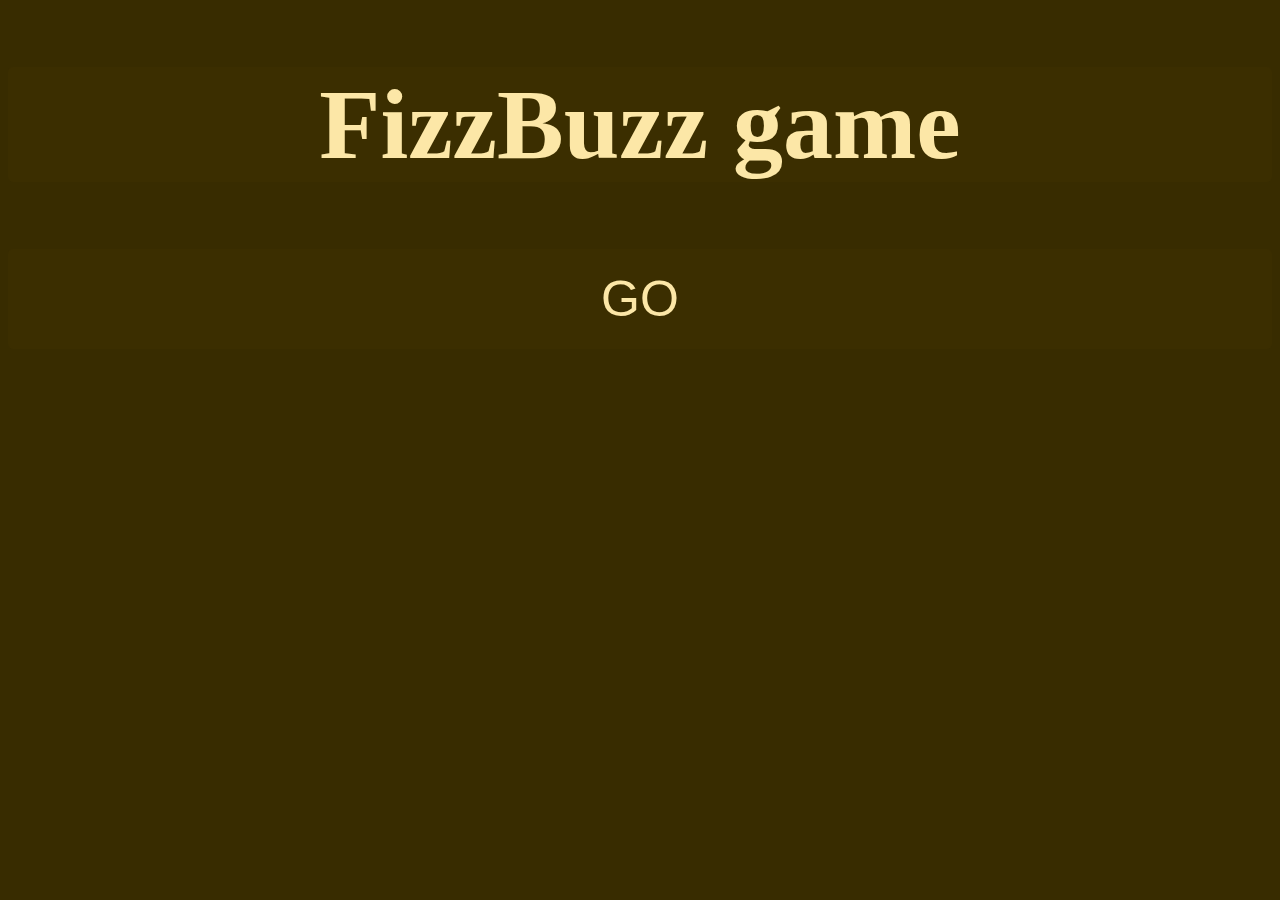
<file: index.html>
<!DOCTYPE html>
<html>
	<head>
		<meta charset="utf-8">
		<meta name="viewport" content="width=device-width, initial-scale=1">
		<link rel="stylesheet" type="text/css" href="css\fizzbuzz.css">
		<title>FizzBuzz</title>
	</head>

	<body>
		<h1>FizzBuzz game</h1>
		<div id="contain">
			<p id="numbers"></p>
		</div>
		<button type="button" id="mButton">GO</button>
	</body>

	<script src="javascript\fizzbuzz.js"></script>
</html>
</file>
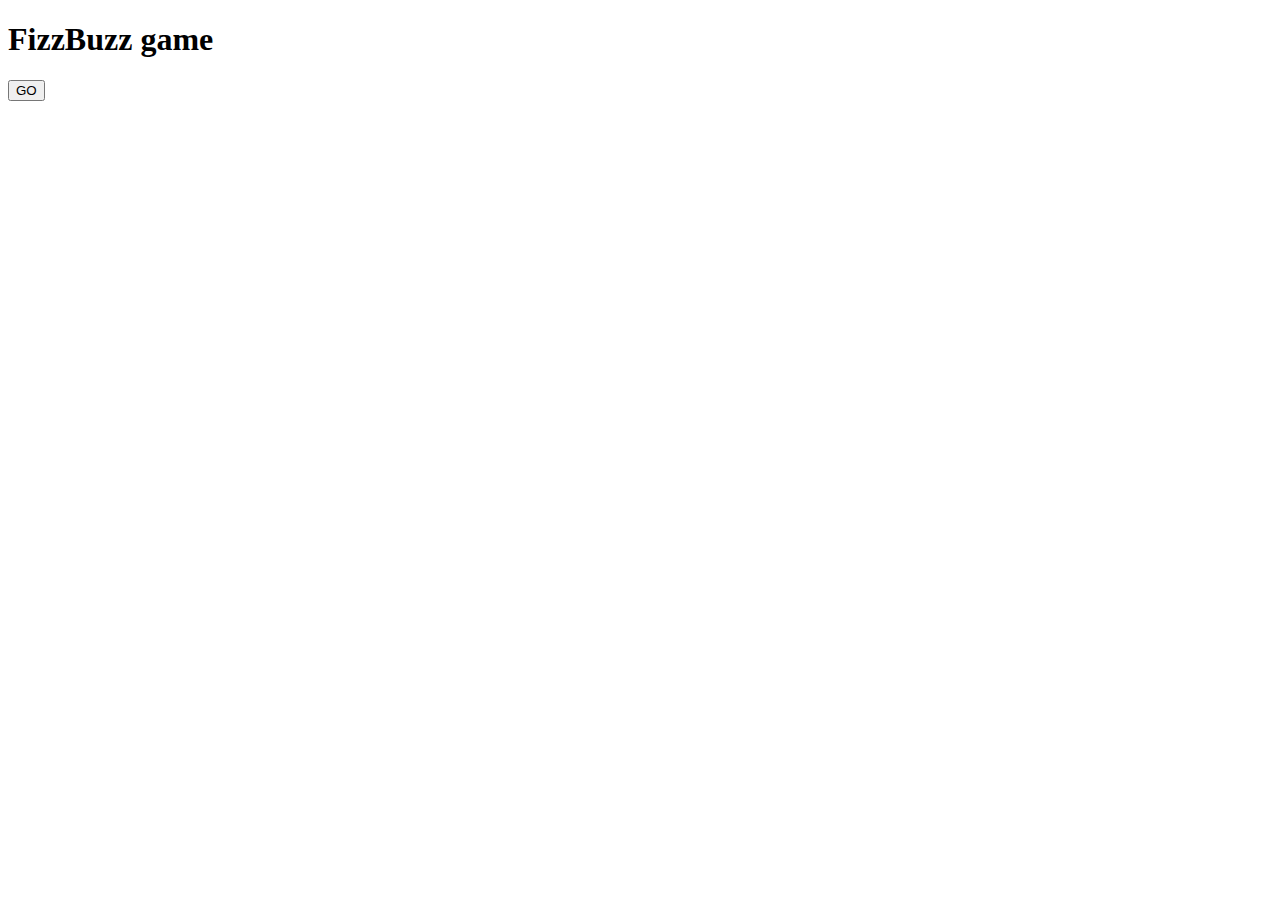
<file: fizzbuzz.html>
<!DOCTYPE html>
<html>
	<head>
		<meta charset="utf-8">
		<meta name="viewport" content="width=device-width, initial-scale=1">
		<link rel="stylesheet" type="text/css" href="C:\it-projects\FizzBuzz\css\fizzbuzz.css">
		<title>FizzBuzz</title>
	</head>

	<body>
		<h1>FizzBuzz game</h1>
		<div id="contain">
			<p id="numbers"></p>
		</div>
		<button type="button" id="mButton">GO</button>
	</body>

	<script src="C:\it-projects\FizzBuzz\javascript\fizzbuzz.js"></script>
</html>
</file>
